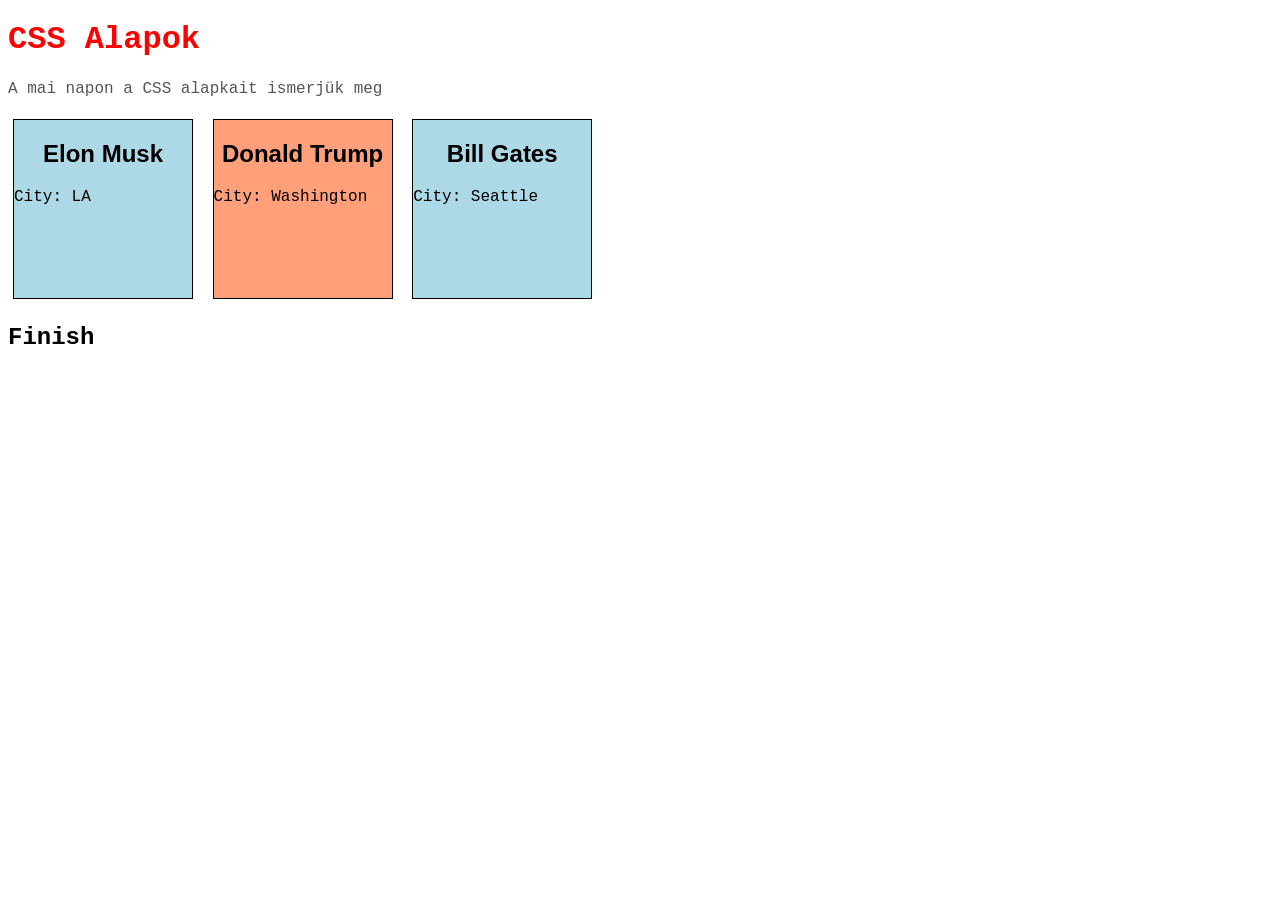
<file: index.html>
<!DOCTYPE html>
<html lang="en">
<head>
    <meta charset="UTF-8">
    <meta name="viewport" content="width=device-width, initial-scale=1.0">
    <title>CSS</title>
    <link rel="stylesheet" href="style.css">
</head>
<body>
    <h1>CSS Alapok</h1>

    <p style="color: #555;">A mai napon a CSS alapkait ismerjük meg</p>

    <div class="user-card">
        <h2>Elon Musk</h2>
        <p>City: LA</p>
    </div>

    <div class="user-card active">
        <h2>Donald Trump</h2>
        <p>City: Washington</p>
    </div>

    <div class="user-card">
        <h2>Bill Gates</h2>
        <p>City: Seattle</p>
    </div>

    <h2>Finish</h2>
</body>
</html>
</file>
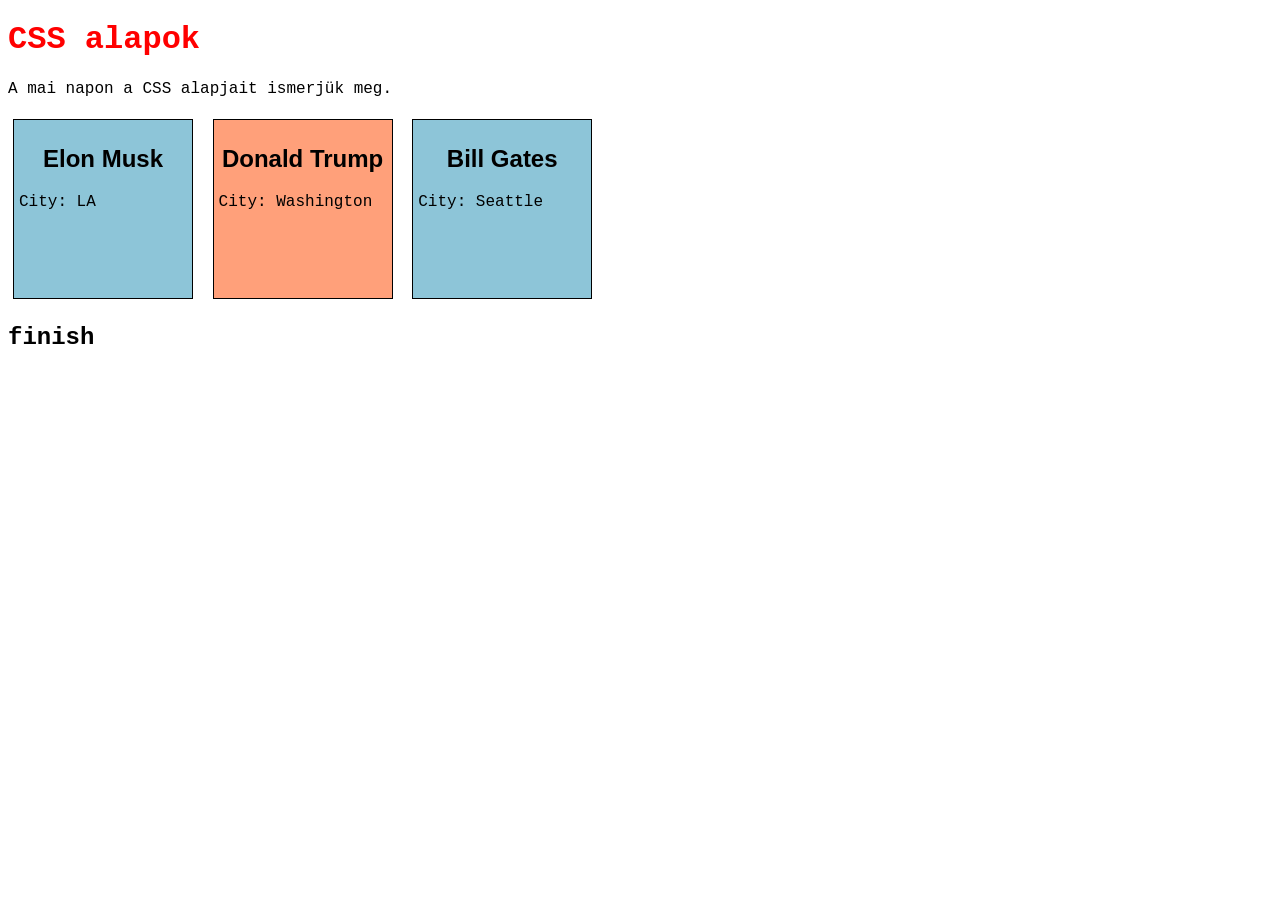
<file: css/index.html>
<!DOCTYPE html>
<html lang="en">

<head>
    <meta charset="UTF-8">
    <meta name="viewport" content="width=device-width, initial-scale=1.0">
    <title>CSS basics</title>

    <link type="text/css" rel="stylesheet" href="styles.css">
</head>

<body>
    <h1>CSS alapok</h1>

    <p>A mai napon a CSS alapjait ismerjük meg.</p>

    <div class="user-card">
        <h2>Elon Musk</h2>
        <p>City: LA</p>
    </div>
    <div class="user-card active">
        <h2>Donald Trump</h2>
        <p>City: Washington</p>
    </div>
    <div class="user-card">
        <h2>Bill Gates</h2>
        <p>City: Seattle</p>
    </div>

    <h2>finish</h2>
</body>

</html>
</file>
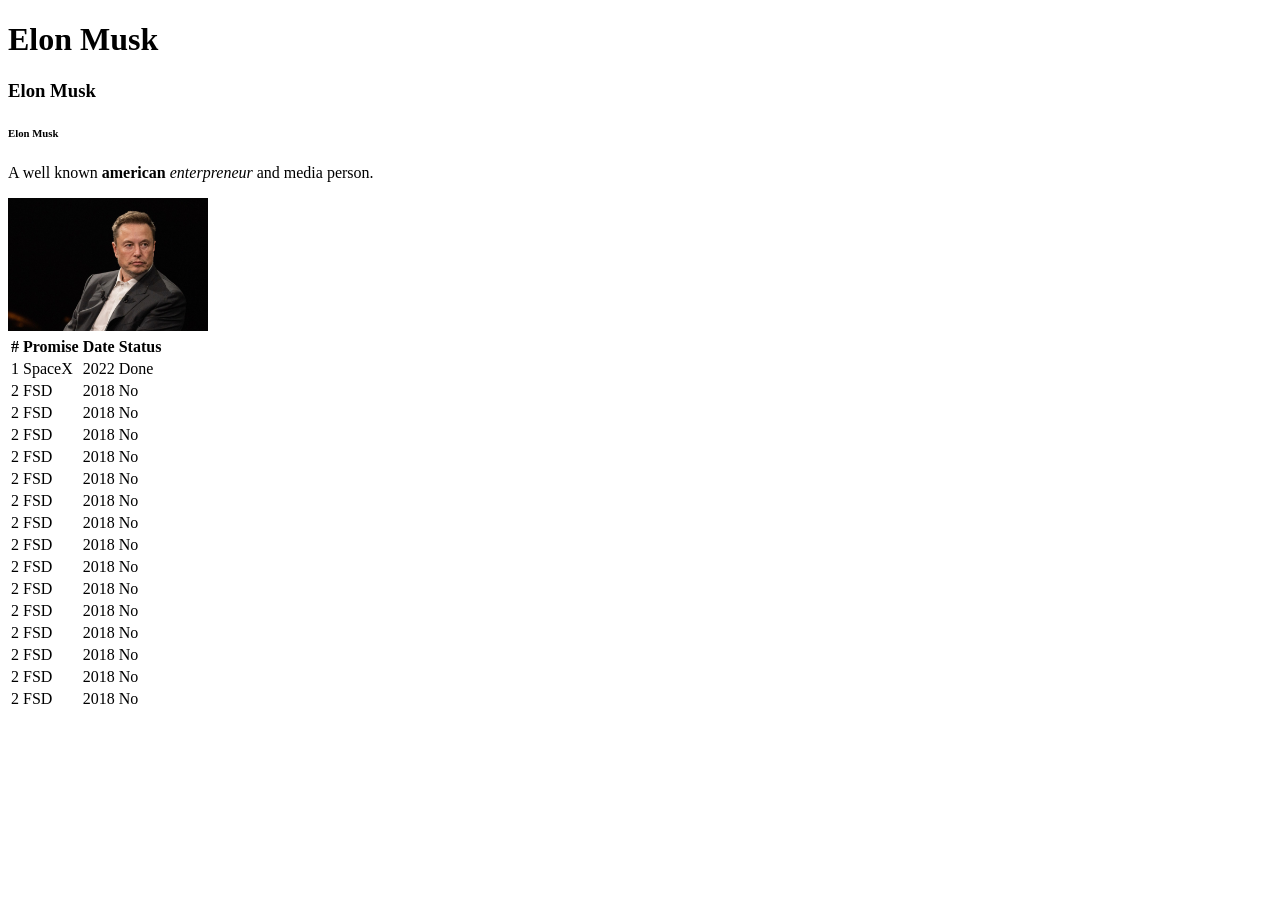
<file: html/index.html>
<!DOCTYPE html>
<html lang="en">

<head>
    <meta charset="UTF-8">
    <meta name="viewport" content="width=device-width, initial-scale=1.0">
    <title>My Page</title>
</head>

<body>
    <h1>Elon Musk</h1>
    <h3>Elon Musk</h3>
    <h6>Elon Musk</h6>

    <!-- A short BIO about Elon Musk in a paragraph element. -->
    <p>
        A well known <b>american</b> <i>enterpreneur</i> and media person.
    </p>

    <img width="200" src="images/elon-musk.jpg" alt="elon">

    <table>
        <thead>
            <tr>
                <th>#</th>
                <th>Promise</th>
                <th>Date</th>
                <th>Status</th>
            </tr>
        </thead>

        <tbody>
            <tr>
                <td>1</td>
                <td>SpaceX</td>
                <td>2022</td>
                <td>Done</td>
            </tr>
            <tr>
                <td>2</td>
                <td>FSD</td>
                <td>2018</td>
                <td>No</td>
            </tr>
            <tr>
                <td>2</td>
                <td>FSD</td>
                <td>2018</td>
                <td>No</td>
            </tr>
            <tr>
                <td>2</td>
                <td>FSD</td>
                <td>2018</td>
                <td>No</td>
            </tr>
            <tr>
                <td>2</td>
                <td>FSD</td>
                <td>2018</td>
                <td>No</td>
            </tr>
            <tr>
                <td>2</td>
                <td>FSD</td>
                <td>2018</td>
                <td>No</td>
            </tr>
            <tr>
                <td>2</td>
                <td>FSD</td>
                <td>2018</td>
                <td>No</td>
            </tr>
            <tr>
                <td>2</td>
                <td>FSD</td>
                <td>2018</td>
                <td>No</td>
            </tr>
            <tr>
                <td>2</td>
                <td>FSD</td>
                <td>2018</td>
                <td>No</td>
            </tr>
            <tr>
                <td>2</td>
                <td>FSD</td>
                <td>2018</td>
                <td>No</td>
            </tr>
            <tr>
                <td>2</td>
                <td>FSD</td>
                <td>2018</td>
                <td>No</td>
            </tr>
            <tr>
                <td>2</td>
                <td>FSD</td>
                <td>2018</td>
                <td>No</td>
            </tr>
            <tr>
                <td>2</td>
                <td>FSD</td>
                <td>2018</td>
                <td>No</td>
            </tr>
            <tr>
                <td>2</td>
                <td>FSD</td>
                <td>2018</td>
                <td>No</td>
            </tr>
            <tr>
                <td>2</td>
                <td>FSD</td>
                <td>2018</td>
                <td>No</td>
            </tr>
            <tr>
                <td>2</td>
                <td>FSD</td>
                <td>2018</td>
                <td>No</td>
            </tr>
        </tbody>
    </table>
</body>

</html>
</file>
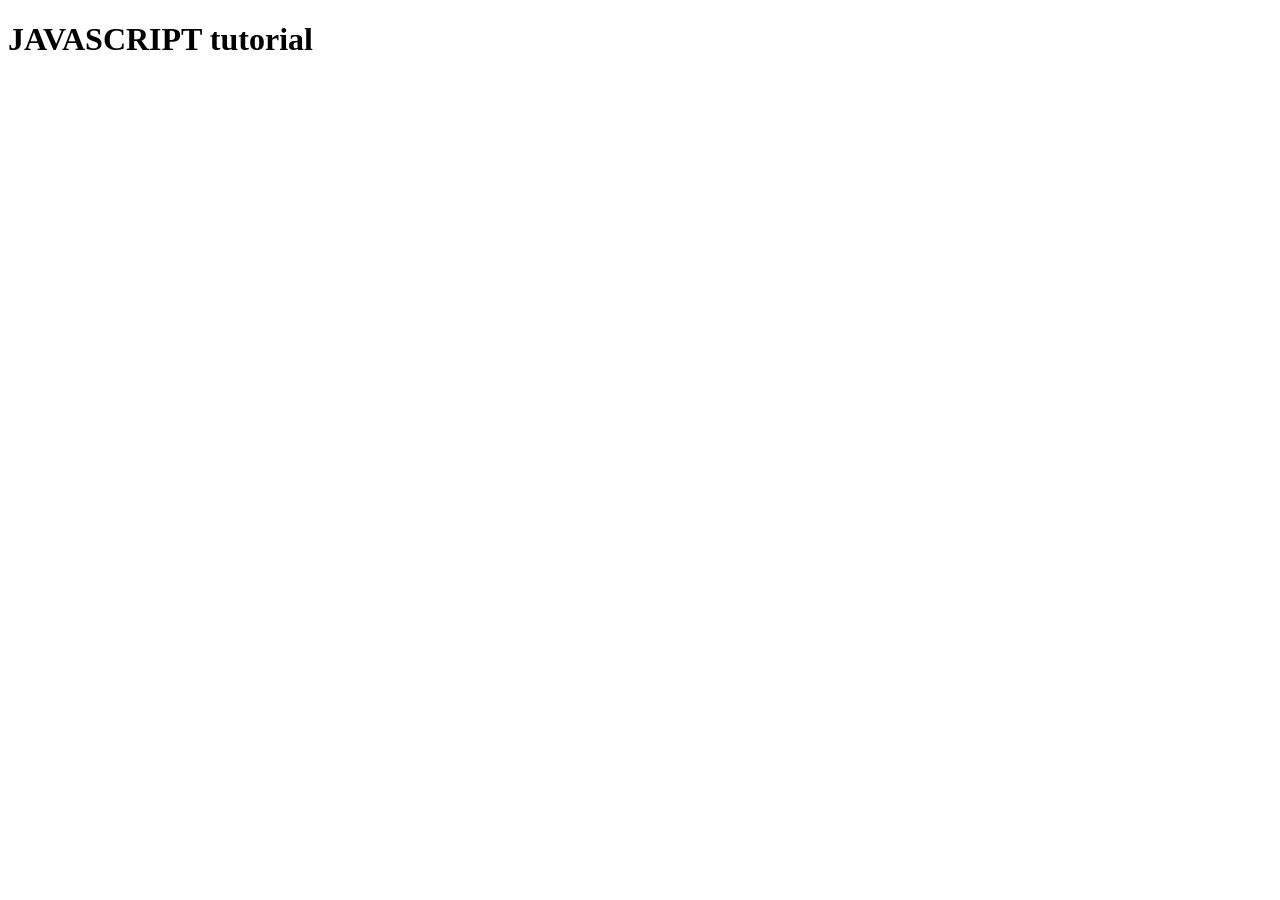
<file: js/index.html>
<!DOCTYPE html>
<html lang="en">
<head>
    <meta charset="UTF-8">
    <meta name="viewport" content="width=device-width, initial-scale=1.0">
    <title>Document</title>
</head>
<body>
    <h1>JAVASCRIPT tutorial</h1>

    <script type="module" src="javascript/main.js"></script>
</body>
</html>
</file>
<file: style.css>
h1{
    color: red;
}

.user-card{
    background-color: lightblue;
    width: 180px;
    height: 180px;
    display: inline-block;
    margin: 5px;
    border: solid 1px;
    box-sizing: border-box;
}

.user-card.active {
    background-color: lightsalmon !important;
}

.user-card h2{
    text-align: center;
    font-family: sans-serif;
}

*{
    font-family: 'Courier New', Courier, monospace;
}
</file>
<file: css/styles.css>
* {
    font-family: 'Courier New', Courier, monospace;
}


h1 {
    color: red;
}

.user-card {
    background-color: rgb(141, 197, 216);
    width: 180px;
    height: 180px;
    display: inline-block;
    margin: 5px;
    border: solid 1px;
    padding: 5px;
    box-sizing: border-box;
}

.user-card.active {
    background-color: lightsalmon;
}

.user-card h2 {
    text-align: center;
    font-family: sans-serif;
}
</file>
